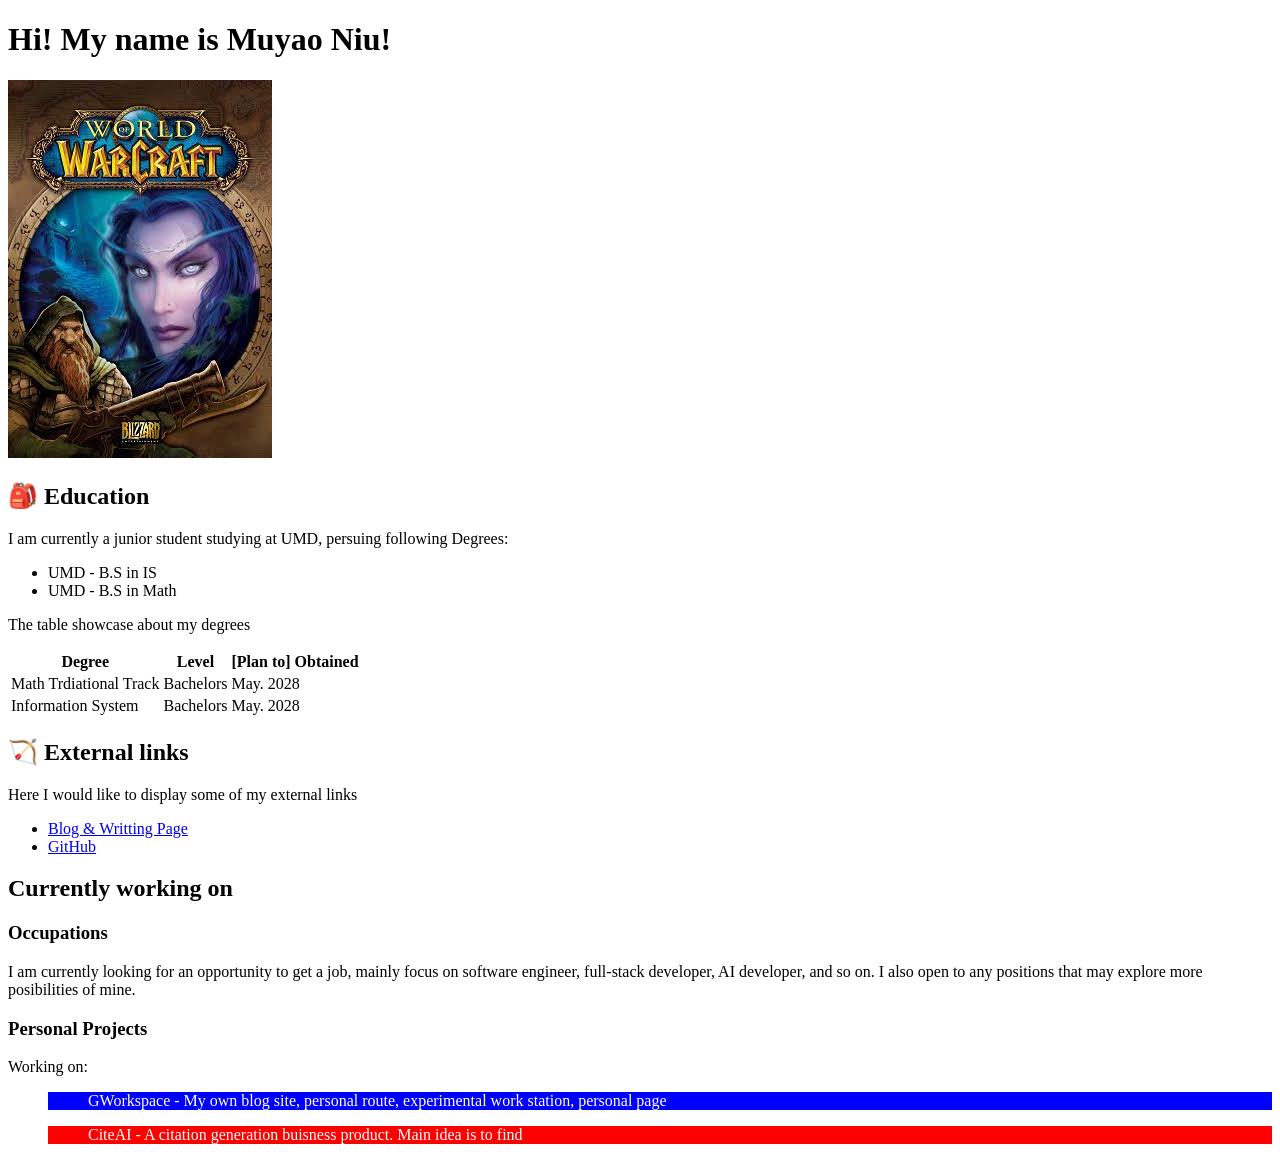
<file: Lab1/index.html>
<!DOCTYPE html>
<html>
    <head>
        <title>Muyao Niu's Profile Page</title>
    </head>
    <body>
        <!-- H1 head -->
        <h1>Hi! My name is Muyao Niu!</h1>
        
        <!-- image plugin -->
        <img src="images.jpeg">
        
        <!-- h2 title for education -->
        <h2>&#127890 Education</h2>
        
        <!-- paragraph text -->
        <p>I am currently a junior student studying at UMD, persuing following Degrees:</p>

        <!-- unsorted list -->
        <ul>
            <li>UMD - B.S in IS</li>
            <li>UMD - B.S in Math</li>
        </ul>

        <p>The table showcase about my degrees</p>

        <table>
            <thead>
                <tr>
                    <th>Degree</th>
                    <th>Level</th>
                    <th>[Plan to] Obtained</th>
                </tr>
            </thead>

            <tbody>
                <tr>
                    <td>Math Trdiational Track</td>
                    <td>Bachelors</td>
                    <td>May. 2028</td>
                </tr>
                <tr>
                    <td>Information System</td>
                    <td>Bachelors</td>
                    <td>May. 2028</td>
                </tr>
            </tbody>
        </table>

        <!-- h2 title for links -->
        <h2>&#127993 External links</h2>

        <p>Here I would like to display some of my external links</p>

        <ul>
            <li>
                <a href="https://www.gellaronline.cc">Blog & Writting Page</a>
            </li>
            <li>
                <a href="https://github.com/oneder2">GitHub</a>
            </li>
        </ul>

        <h2>Currently working on</h2>
        
        <h3>Occupations</h3>

        <p>I am currently looking for an opportunity to get a job, 
            mainly focus on software engineer, full-stack developer, 
            AI developer, and so on. I also open to any positions that
            may explore more posibilities of mine.</p>

        <h3>Personal Projects</h3>

        <p>Working on:</p> 
        
        <ol>
            <li 
                style="background-color: blue;
                color:white">
                <blockquote cite="https://www.gellaronline.cc">
                    GWorkspace - My own blog site, personal route, experimental
            work station, personal page
                </blockquote>
            </li>


            <li 
                style="background-color: red;
                color:white">
                <blockquote cite="https://www.citeai.co">
                    CiteAI - A citation generation buisness product. Main idea 
                is to find 
                </blockquote>
            </li>
        </ol>

    </body>

</html>
</file>
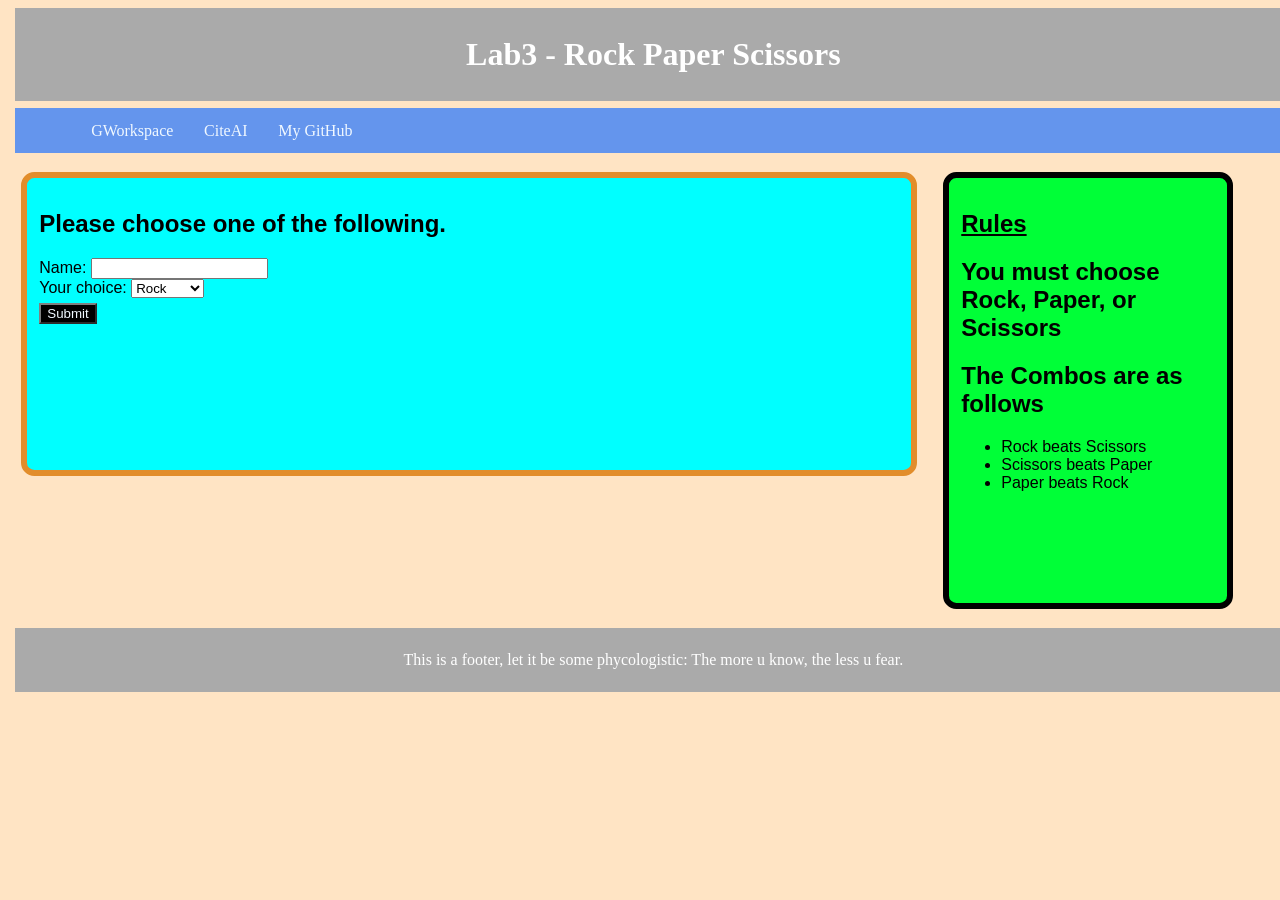
<file: Lab3/index.html>
<!DOCTYPE html>

<html>
    <style>
        @import url(styles.css);
    </style>

    <head>
        <title>RPS Page</title>
    </head>

    <body style="background-color: bisque;">
        <div type="bounding">
            <!-- 2.b -->
            <h1>Lab3 - Rock Paper Scissors</h1>
        </div>

        <ul type="nav">
            <!-- 6.a, 6.c -->
            <li type="navOption">
                <a href="https://www.gellaronline.cc">GWorkspace</a>
            </li>
            <li type="navOption">
                <a href="https://www.citeai.co">CiteAI</a>
            </li>
            <li type="navOption">
                <a href="https://github.com/oneder2">My GitHub</a>
            </li>
        </ul>

        <div class="row ">
            <div class="column left">
                <form>
                    <h2>Please choose one of the following.</h2>
                    
                    <div>
                        <!-- 4.a -->
                        <label for="name">Name:</label>
                        <!-- 4.c -->
                        <input type="text" id="name" required></input>
                    </div>

                    <div>
                        <!-- 4.b -->
                        <label for="choice">Your choice:</label>
                        <select>
                            <option value="Rock">Rock</option>
                            <option value="Paper">Paper</option>
                            <option value="Scissors">Scissors</option>
                        </select>
                    </div>

                    <input type="submit" value="Submit"></input>
                    
                </form>
            </div>

            <!-- 5.a -->
            <div class="column right">
                <h2><u>Rules</u></h2>
                <h2>You must choose Rock, Paper, or Scissors</h2>
                <h2>The Combos are as follows</h2>
                <ul>
                    <li>Rock beats Scissors</li>
                    <li>Scissors beats Paper</li>
                    <li>Paper beats Rock</li>
                </ul>
            </div>
        </div>

        <div type="bounding">
            <p>This is a footer, let it be some phycologistic: The more u know, the less u fear.</p>
        </div>
    </body>

</html>
</file>
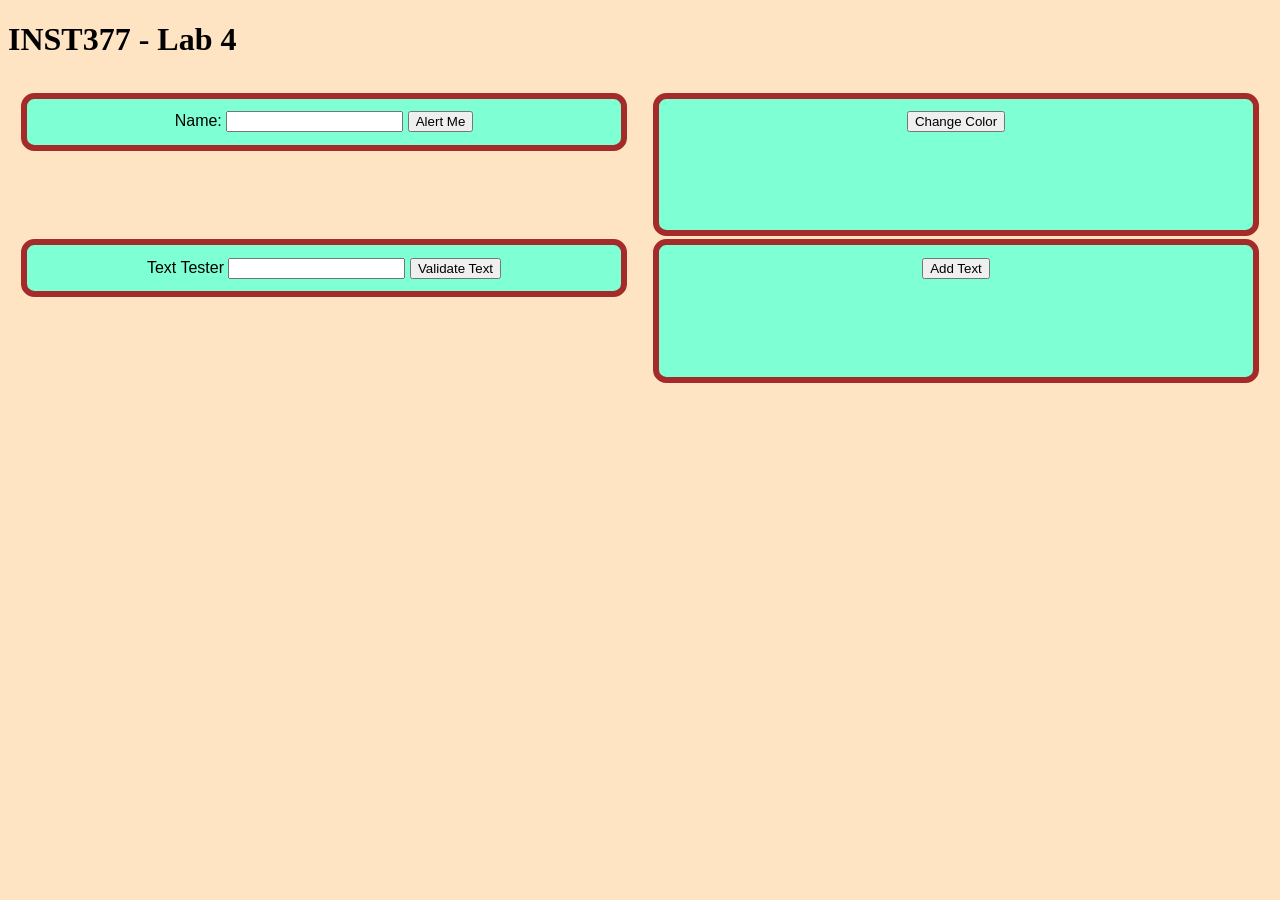
<file: Lab4/index.html>
<!DOCTYPE html>

<html>
    <script src="scripts.js"></script>

    <head>
        <title>Muyao Niu's INST377 Lab</title>
        <link rel="stylesheet" type="text/css" href="styles.css">
    </head>

    <body id="background">
        <h1 id="heading">INST377 - Lab 4</h1>

        <!-- 1.a -->
        <div type="container">
            <!-- 2.a, 2.d -->
            <form name="nameForm" onsubmit="alertName()">
                <div class="column">
                    
                    <!-- 2.b -->
                    <label for="name">Name:</label>
                    <input type="text" name="name" required></input>

                    <!-- 2.c -->
                    <input type="submit" value="Alert Me"></input>

                </div>
            </form>
        </div>

        <div type="container">
            <!-- 3.a -->
            <div class="column" id="colorBlock">
                <!-- 3.c -->
                <button onclick="changeColor()">Change Color</button>
            </div>
        </div>

        <div type="container">
            <!-- 4.a -->
            <form name="textForm" onsubmit="testText()">
                <div class="column">
                    <label for="text">Text Tester</label>
                    <input type="text" name="text_tester" required></input>

                    <!-- 4.b -->
                     <input type="submit" value="Validate Text"></input>
                </div>
            </form>
        </div>

        <div type="container">
            <!-- 5.a -->
            <div class="column">
                <button onclick="modHeading()">Add Text</button>
            </div>
        </div>
    </body>
</html>
</file>
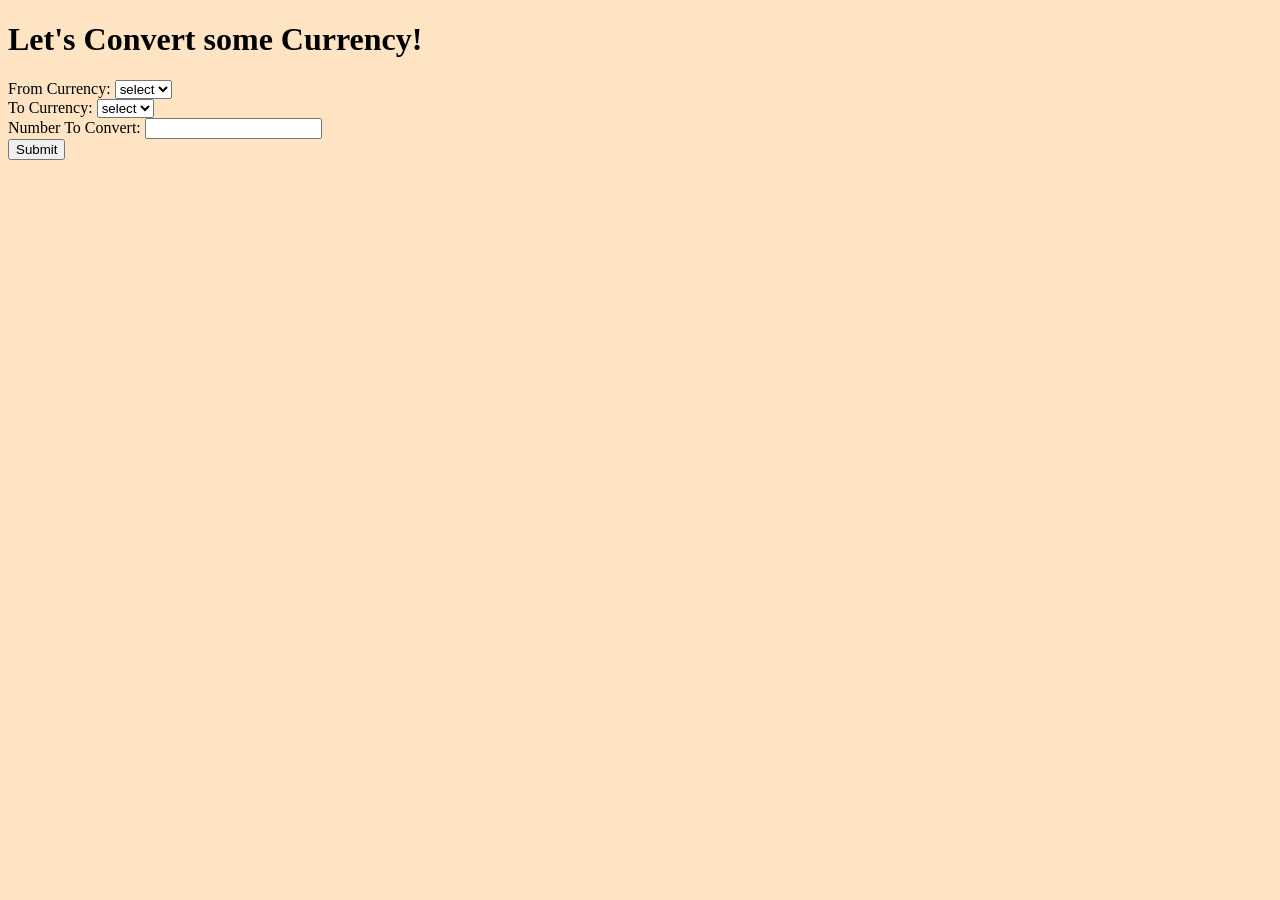
<file: Lab5/index.html>
<!DOCTYPE html>

<html>

<script src="scripts.js"></script>

    <head>
        <title>Muyao Niu's INST377 Lab5</title>
        <link rel="stylesheet" type="text/css" href="styles.css">
    </head>

<body>

    <script>
        showAvailable();
    </script>

    <h1>Let's Convert some Currency!</h1>

    <form 
        name="convertForm" 
        onsubmit="convertCurrency()" 
        target="iframe"
        >

        <div>
            <label for="fromCurrency">From Currency: </label>
            <select id="fromCurrency" name="fromCurrency" required>
                <!-- will be loaded here -->
                <option id="fromSelect" value="select">select</option>
            </select>
        </div>

        <div>
            <label for="toCurrency">To Currency: </label>
            <select id="toCurrency" name="toCurrency" required>
                <!-- will be loaded here -->
                <option id="toSelect" value="select">select</option>
            </select>
        </div>

        <div>
            <label for="numberToConvert">Number To Convert: </label>
            <input type="number" name=fromNumber required></input>
        </div>

        <input type="submit" value="Submit"></input>

        <div>
            <h2 id="result"></h2>
        </div>
        
    </form>

    <iframe id="iframe" name="iframe" style="display:none;"></iframe>

</body>

</html>
</file>
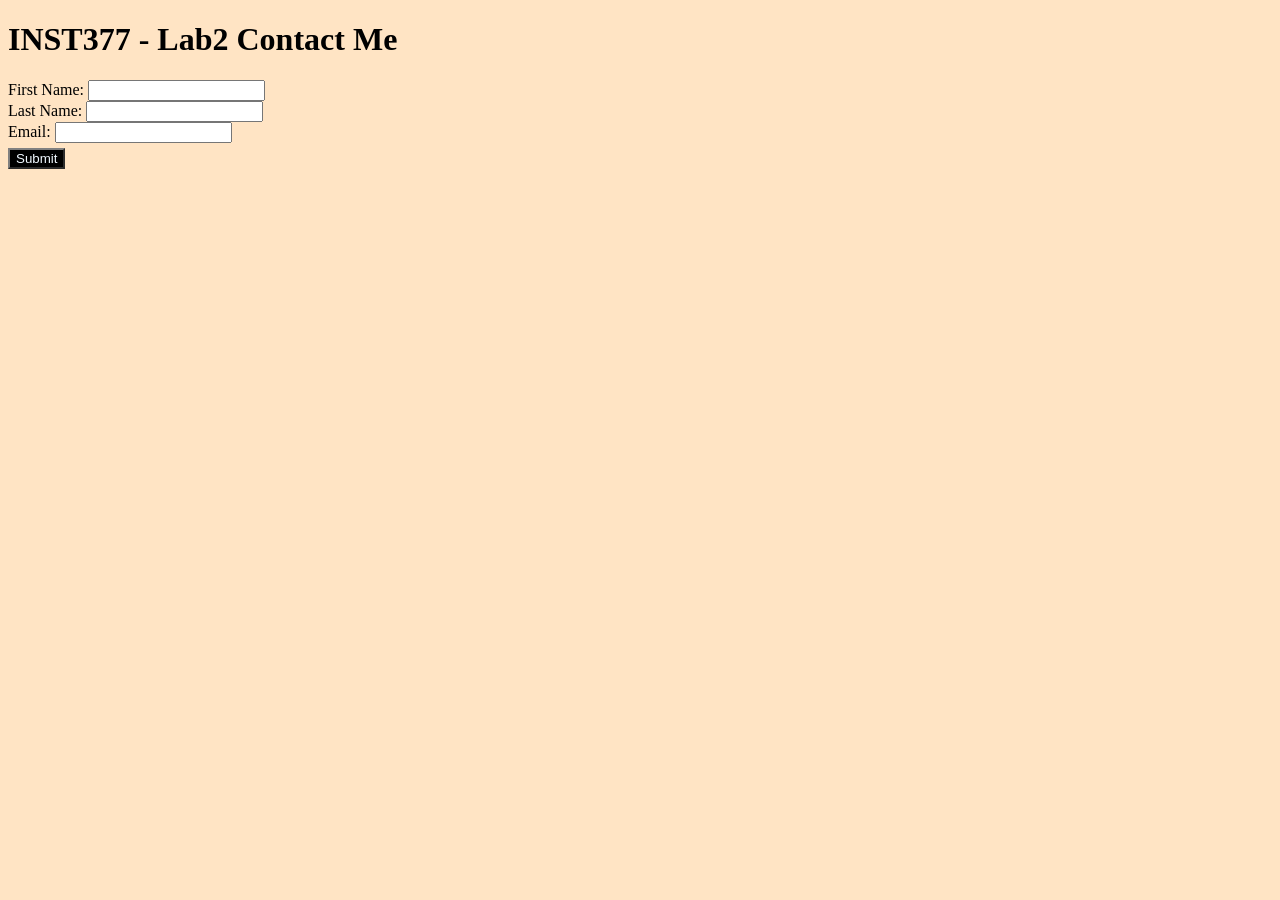
<file: Lab2/contact.html>
<!DOCTYPE html>


<style>
    /* 2.b */
    input[type=submit] {
        background-color: black; 
        color: aliceblue; 
        border: 10;
        border-color: gray;
        margin-top: 5px;
    }

    /* 2.c */
    input[type=submit]:hover {
        background-color: aliceblue; 
        color: black; 
        border: 10;
        border-color: gray;
        margin-top: 5px;
    }
</style>

<html>
    <head>
        <title>Contact Page</title>
    </head>

    <!-- 2.a -->
    <body style="background-color: bisque;">
        <h1>INST377 - Lab2 Contact Me</h1>

        <!-- 1.c -->
        <form action="submission.html">

            <!-- 1.a -->
            <div>
                <label for="first_name">First Name: </label>
                <input type="text" id="first_name"><br>
            </div>

            <div>
                <label for="last_name">Last Name: </label>
                <input type="text" id="last_name"><br>
            </div>

            <div>
                <label for="email">Email: </label>
                <input type="text" id="email">
            </div>

            <!-- 1.b -->
            <input type="submit" value="Submit"></input>
        </form>

        
    </body>

</html>
</file>
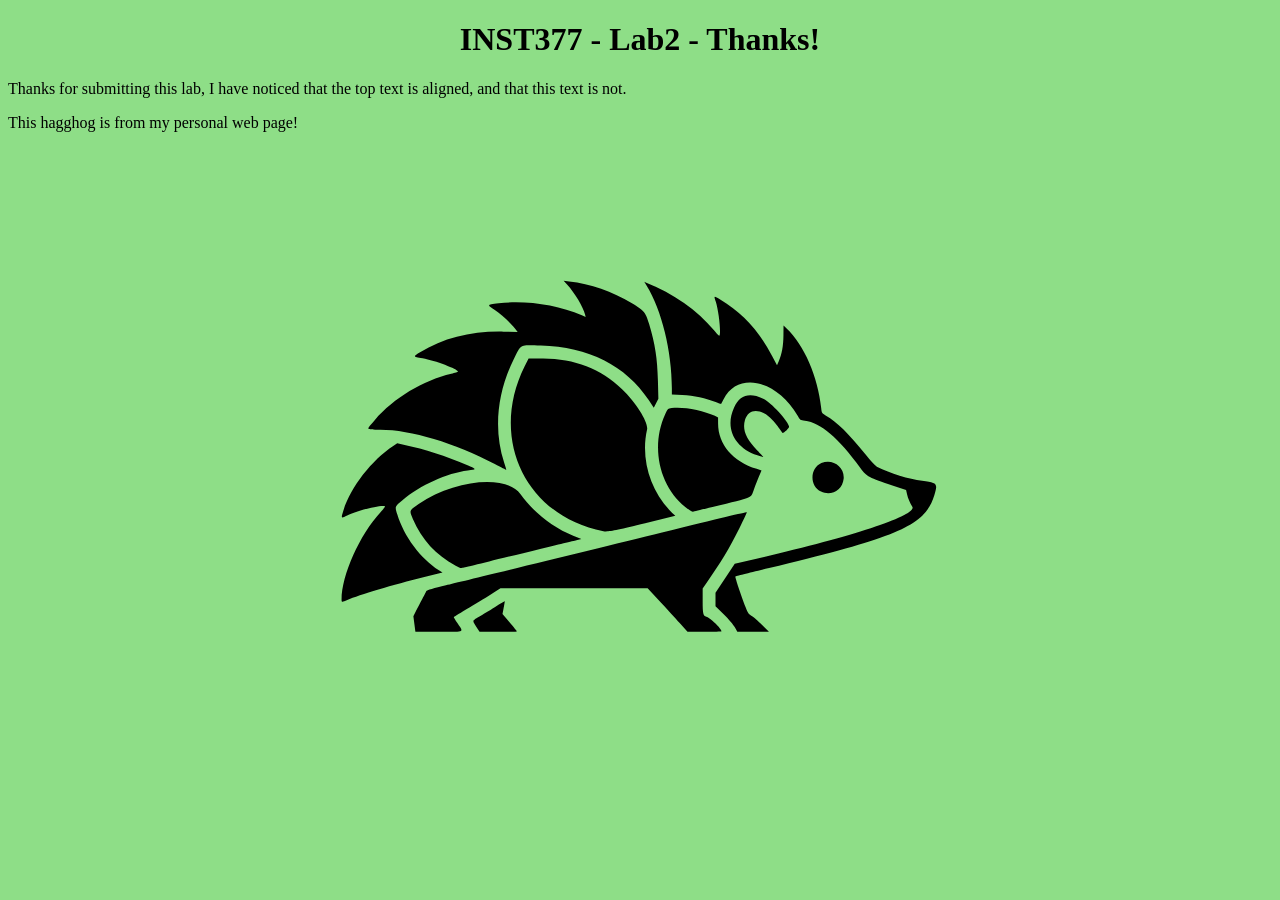
<file: Lab2/submission.html>
<!DOCTYPE html>
<html>
    <head>
        <title>Submission Page</title>
    </head>

    <!-- 3 -->
    <body style="background-color:rgb(142, 222, 135);">

        <!-- 1 -->
        <h1 style="text-align: center;">INST377 - Lab2 - Thanks! </h1>

        <p>Thanks for submitting this lab, I have noticed that the top text is aligned, and that this text is not.</p>
        <p>This hagghog is from my personal web page!</p>

        <!-- 2 -->
        <div style="align-items: center; display: flex; justify-content: center;">
            <img style="width: 50%;" src="icon.svg">
        </div>
    </body>

</html>
</file>
<file: Lab4/styles.css>
body {
    background-color: bisque;
}

div[type=container] {
    width: 50%;
    height: 80pt;
    float: left;
    margin-bottom: 30pt;
}

/* a.b */
.column {
    text-align: center;

    background-color: aquamarine;

    /* 1.c */
    border: 5pt solid;
    border-color: brown;
    border-radius: 10pt;

    margin: 2%;
    margin-bottom: 5%;

    padding: 2%;

    width: flex;
    height: 100%;

    font-family:Arial,Helvetica,sans-serif;
}
</file>
<file: Lab5/styles.css>
body {
    background-color: bisque;
}
</file>
